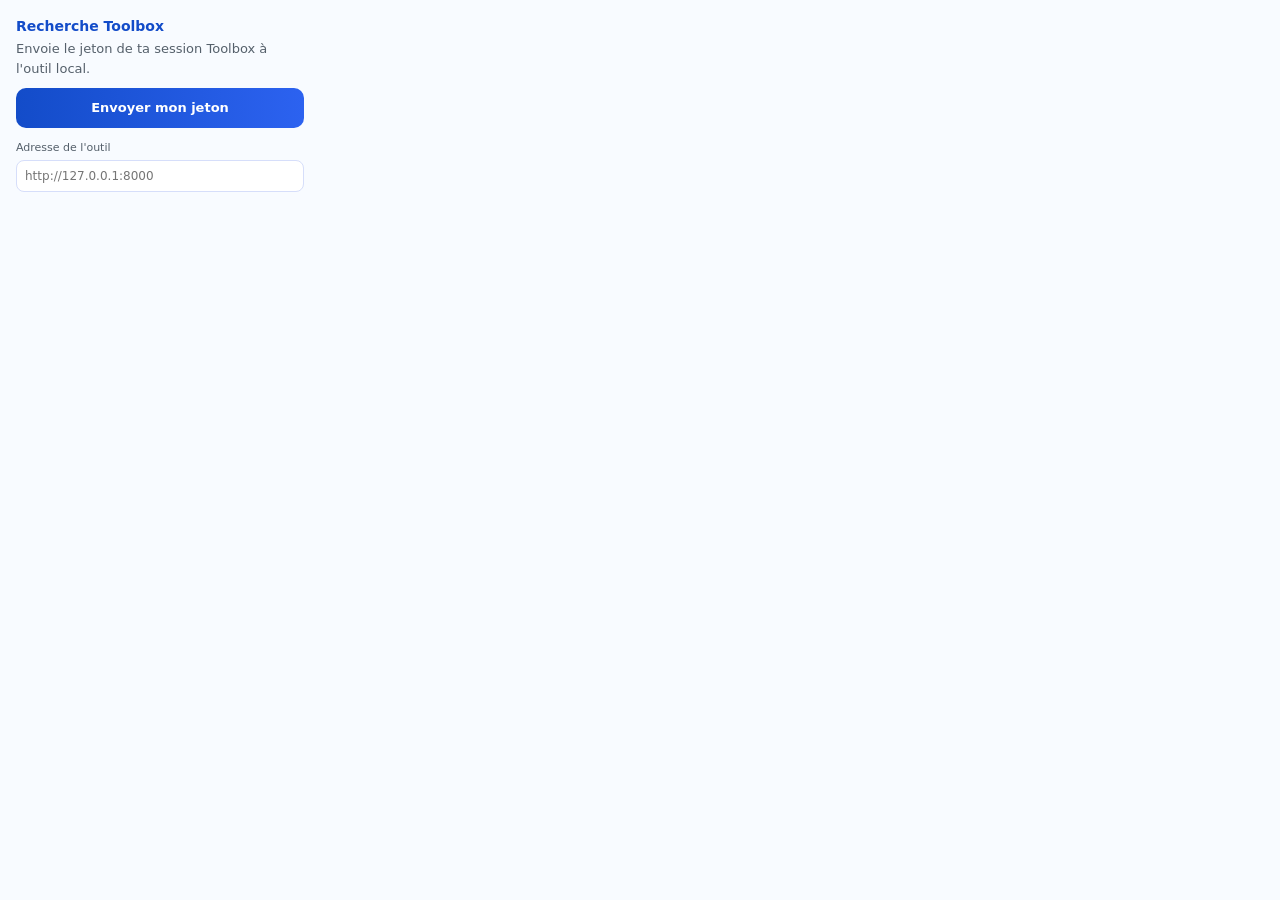
<file: extension/fenetre.html>
<!DOCTYPE html>
<html lang="fr">
<head>
  <meta charset="utf-8">
  <style>
    /* Charte Doctor-Watt, réduite à ce qu'une fenêtre d'extension demande. */
    :root {
      --accent-1: #134cc9;
      --accent-2: #2c62f0;
      --texte: #1b2a4a;
      --texte-secondaire: #55606b;
      --bordure: #d6defa;
      --info-fond: #e8f1ff;
    }
    body {
      width: 288px;
      margin: 0;
      padding: 16px;
      font-family: system-ui, -apple-system, "Segoe UI", Roboto, sans-serif;
      font-size: 13px;
      line-height: 1.5;
      color: var(--texte);
      background: #f8fbff;
    }
    h1 { font-size: 14px; margin: 0 0 2px 0; color: var(--accent-1); }
    p { margin: 0 0 10px 0; color: var(--texte-secondaire); }
    button {
      width: 100%;
      min-height: 40px;
      font: inherit;
      font-weight: 600;
      color: #fff;
      background: linear-gradient(90deg, var(--accent-1), var(--accent-2));
      border: none;
      border-radius: 10px;
      cursor: pointer;
    }
    button:disabled { opacity: 0.55; cursor: not-allowed; }
    #etat {
      margin-top: 10px;
      padding: 9px 11px;
      border-radius: 9px;
      background: var(--info-fond);
      border: 1px solid var(--bordure);
      font-size: 12px;
    }
    #etat.erreur { background: #fff1f0; border-color: #ff4d4f; color: #a8071a; }
    #etat[hidden] { display: none; }
    label { display: block; margin-top: 12px; font-size: 11px; color: var(--texte-secondaire); }
    input {
      width: 100%;
      margin-top: 3px;
      padding: 6px 8px;
      font: inherit;
      font-size: 12px;
      border: 1px solid var(--bordure);
      border-radius: 8px;
      box-sizing: border-box;
    }
  </style>
</head>
<body>
  <h1>Recherche Toolbox</h1>
  <p>Envoie le jeton de ta session Toolbox à l'outil local.</p>

  <button id="envoyer">Envoyer mon jeton</button>
  <p id="etat" hidden></p>

  <label for="serveur">Adresse de l'outil</label>
  <input id="serveur" type="text" placeholder="http://127.0.0.1:8000" spellcheck="false">

  <script src="fenetre.js"></script>
</body>
</html>
</file>
